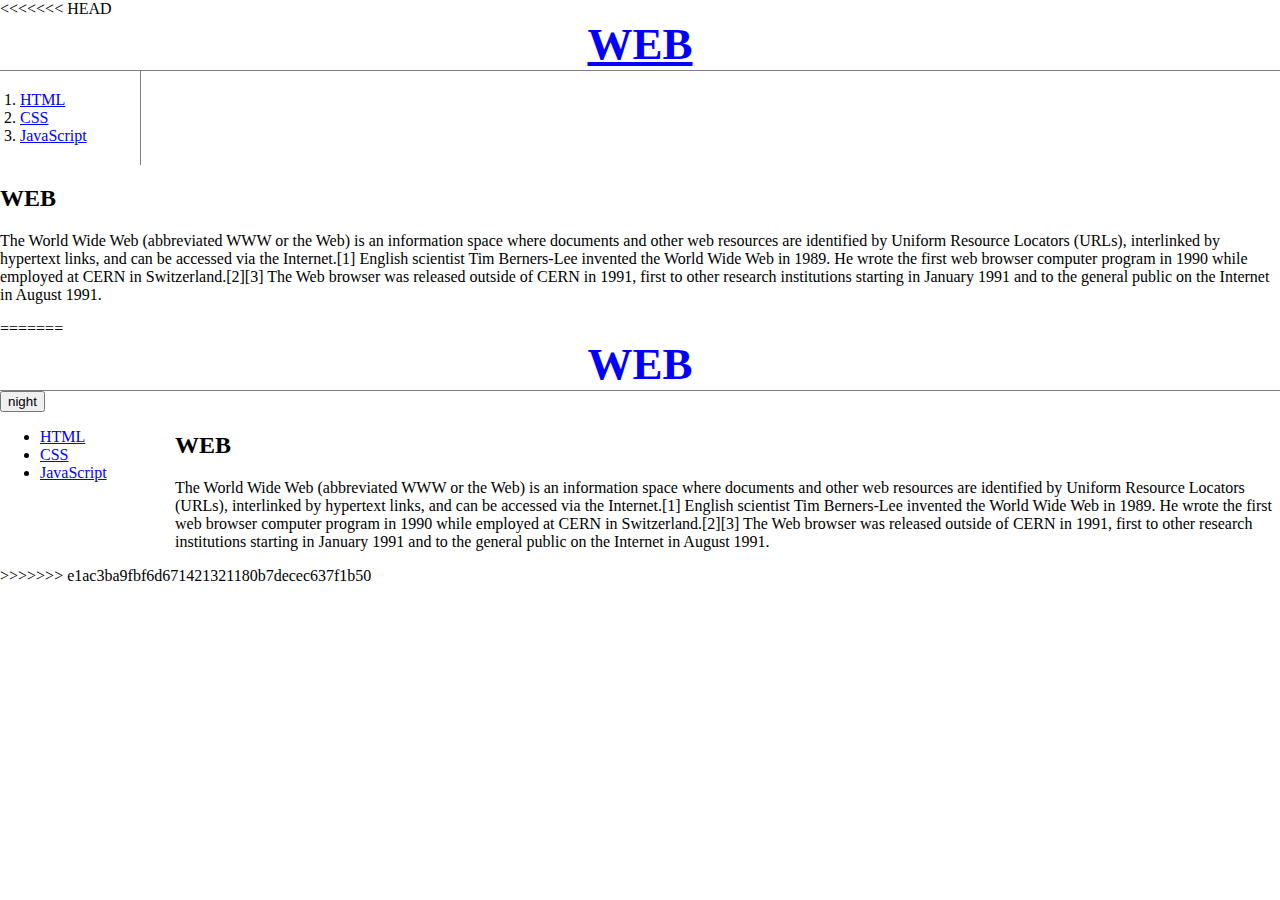
<file: index.html>
<!doctype html>
<html>
<head>
  <title>WEB1 - Welcome</title>
  <meta charset="utf-8">
<<<<<<< HEAD
</head>

<body>
  <h1><a href="index.html"><u>WEB</u></a></h1>
  <ol>
    <li><a href="1.html"><u>HTML</u></a></li>
    <li><a href="2.html"><u>CSS</u></a></li>
    <li><a href="3.html"><u>JavaScript</u></a></li>
  </ol>
  <h2>WEB</h2>
  <p>
    The World Wide Web (abbreviated WWW or the Web) is an information space where documents and other web resources are identified by Uniform Resource Locators (URLs), interlinked by hypertext links, and can be accessed via the Internet.[1] English scientist Tim Berners-Lee invented the World Wide Web in 1989. He wrote the first web browser computer program in 1990 while employed at CERN in Switzerland.[2][3] The Web browser was released outside of CERN in 1991, first to other research institutions starting in January 1991 and to the general public on the Internet in August 1991.
  </p>
=======
  <link rel="stylesheet" href="style.css">
  <script src="https://ajax.googleapis.com/ajax/libs/jquery/3.4.1/jquery.min.js"></script>
  <script src="colors.js"></script>
</head>

<body>
  <h1><a href="index.html">WEB</a></h1>
  <input type="button" value="night" onclick="nightDayHandler(this);">

  <div id="grid">
    <ul>
      <li><a href="1.html"><u>HTML</u></a></li>
      <li><a href="2.html"><u>CSS</u></a></li>
      <li><a href="3.html"><u>JavaScript</u></a></li>
    </ul>
    <div id="article">
      <h2>WEB</h2>
      <p>
        The World Wide Web (abbreviated WWW or the Web) is an information space where documents and other web resources are identified by Uniform Resource Locators (URLs), interlinked by hypertext links, and can be accessed via the Internet.[1] English scientist Tim Berners-Lee invented the World Wide Web in 1989. He wrote the first web browser computer program in 1990 while employed at CERN in Switzerland.[2][3] The Web browser was released outside of CERN in 1991, first to other research institutions starting in January 1991 and to the general public on the Internet in August 1991.
      </p>
    </div>
  </div>
>>>>>>> e1ac3ba9fbf6d671421321180b7decec637f1b50
</body>
</html>
</file>
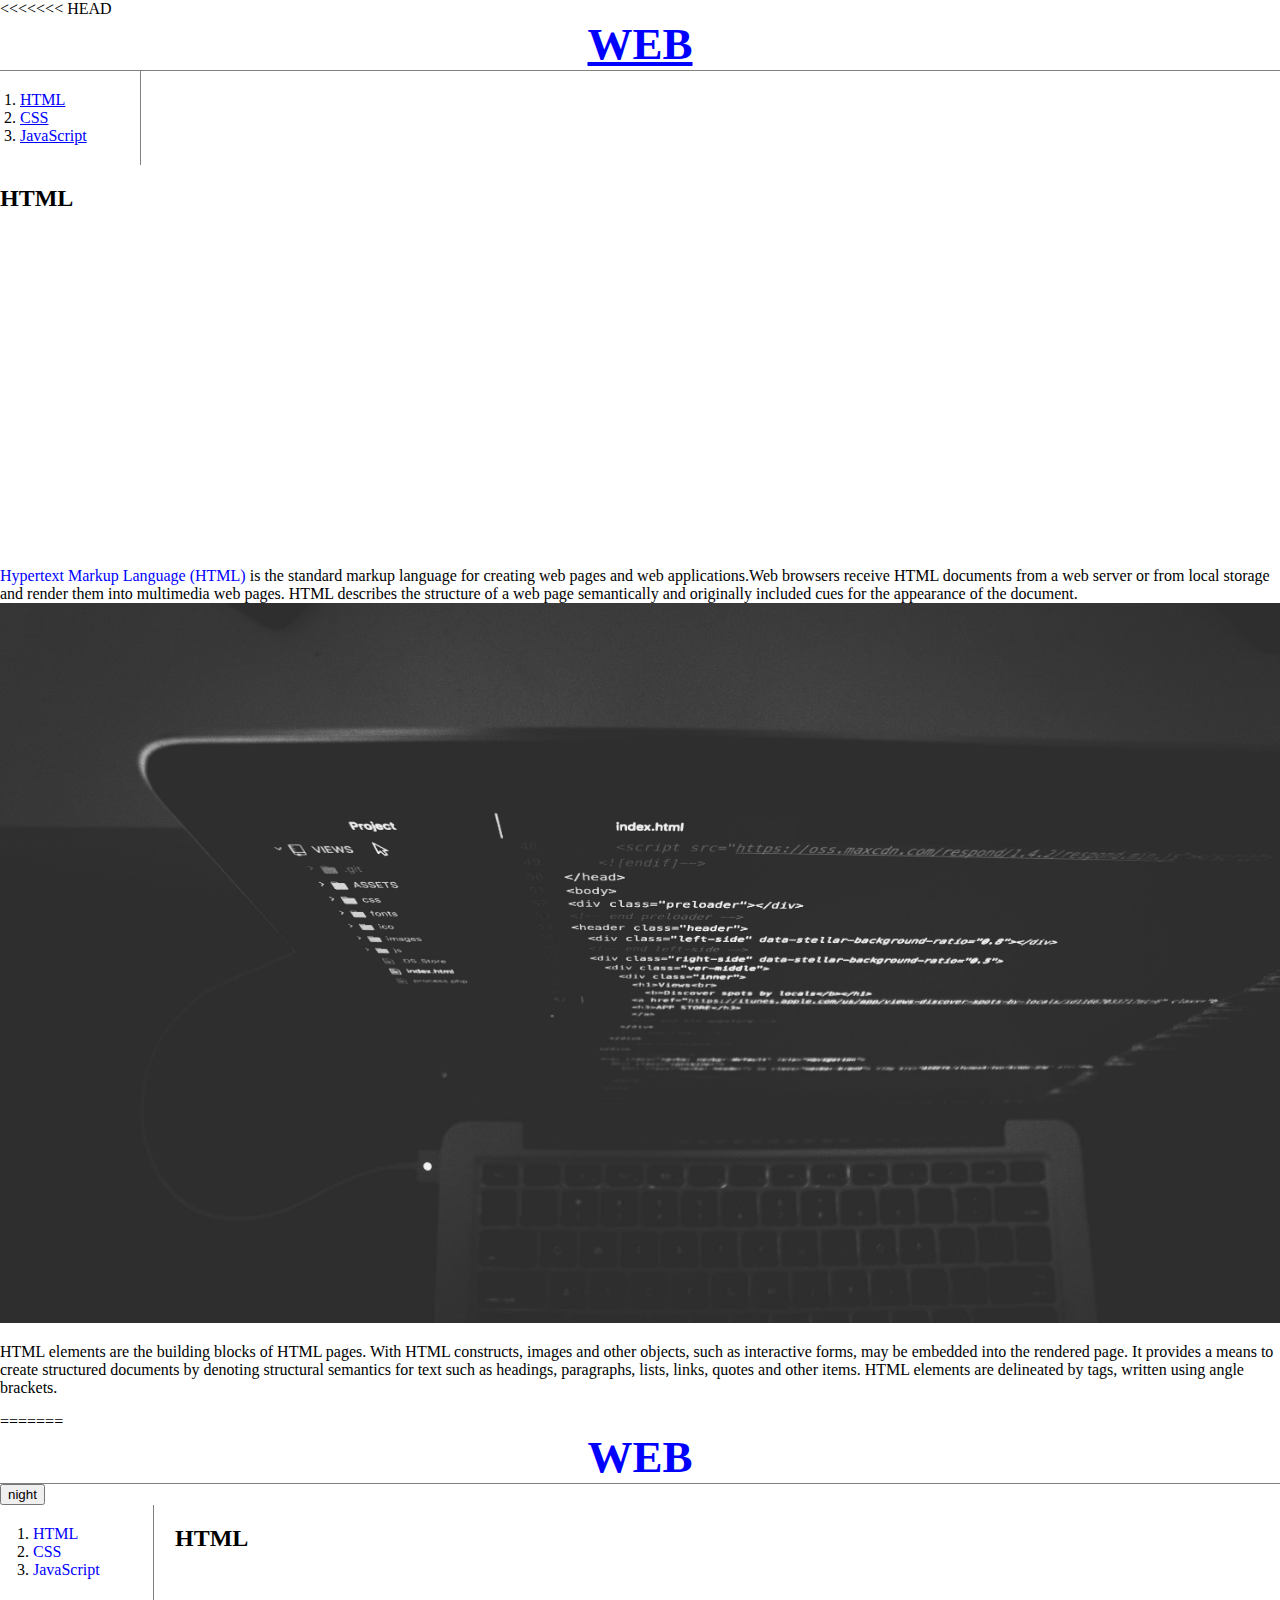
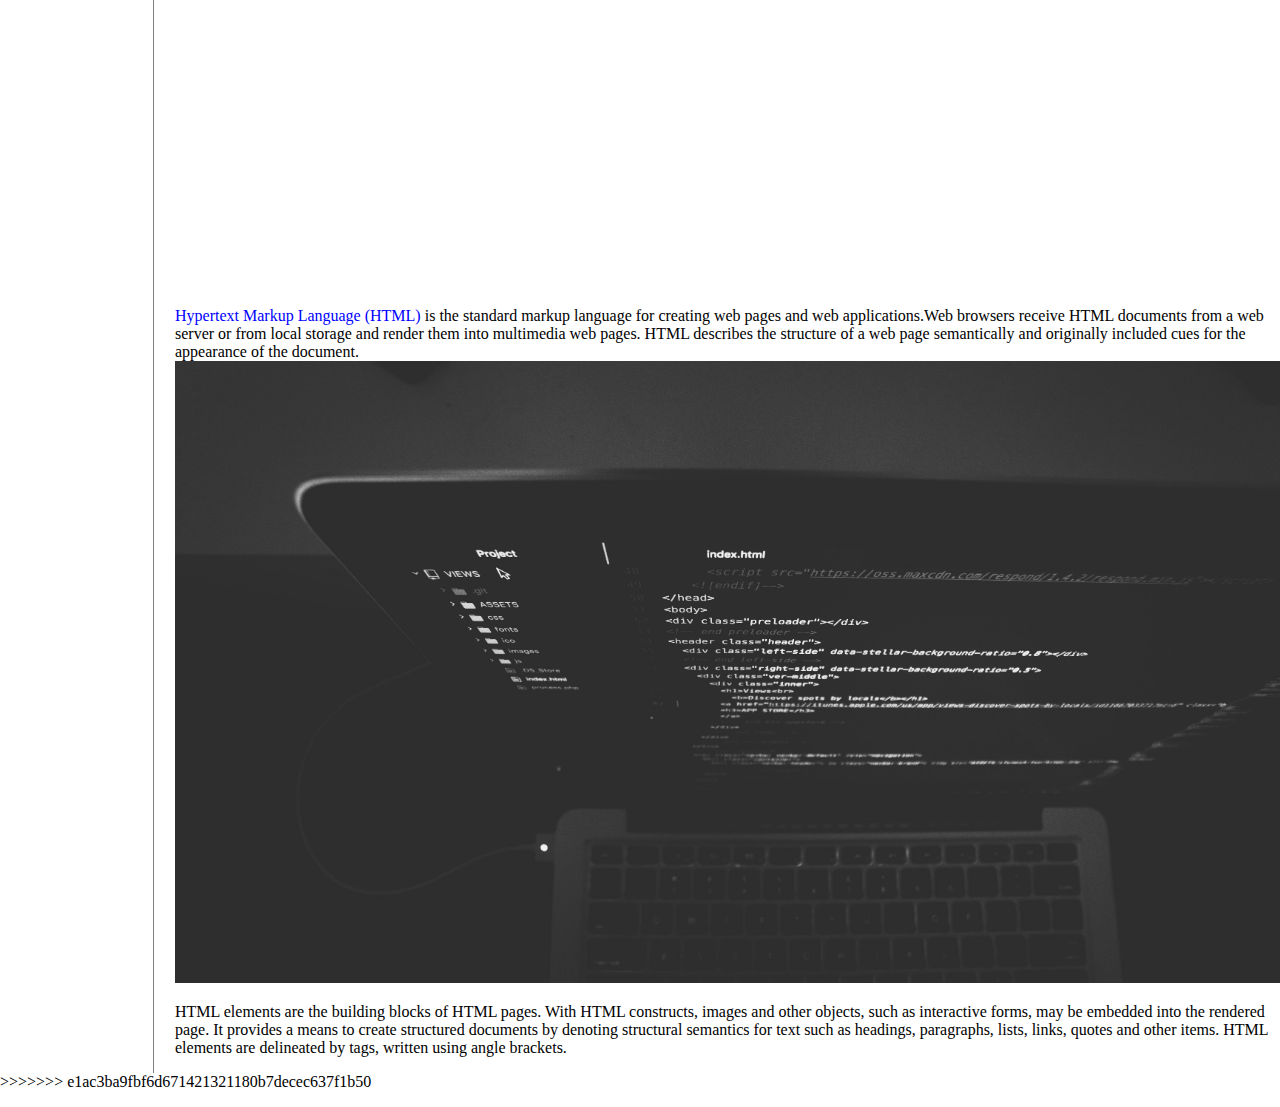
<file: 1.html>
<!doctype html>
<html>
<head>
<<<<<<< HEAD
  <title>WEB1 - html</title>
  <meta charset="utf-8">
</head>
<body>
  <h1><a href="index.html"><u>WEB</u></a></h1>
  <ol>
    <li><a href="1.html"><u>HTML</u></a></li>
    <li><a href="2.html"><u>CSS</u></a></li>
    <li><a href="3.html"><u>JavaScript</u></a></li>
  </ol>
  <h2>HTML</h2>
  <p>
    <iframe width="560" height="315" src="https://www.youtube.com/embed/9GkFI1ovBbU" frameborder="0" allow="accelerometer; autoplay; encrypted-media; gyroscope; picture-in-picture" allowfullscreen></iframe>
  </p>
  <p>
    <a href="https://www.w3.org/TR/html5/" target="_blank" title="html5 sepcification">Hypertext Markup Language (HTML)</a> is the standard markup language for creating web pages and web applications.Web browsers receive HTML documents from a web server or from local storage and render them into multimedia web pages. HTML describes the structure of a web page semantically and originally included cues for the appearance of the document.
    <img src="coding.jpg" width="100%">
  </p>
  <p>
    HTML elements are the building blocks of HTML pages. With HTML constructs, images and other objects, such as interactive forms, may be embedded into the rendered page. It provides a means to create structured documents by denoting structural semantics for text such as headings, paragraphs, lists, links, quotes and other items. HTML elements are delineated by tags, written using angle brackets.
  </p>

=======
  <title>WEB - html</title>
  <meta charset="utf-8">
  <!-- Global site tag (gtag.js) - Google Analytics -->
<script async src="https://www.googletagmanager.com/gtag/js?id=UA-140244105-1"></script>
<script>
  window.dataLayer = window.dataLayer || [];
  function gtag(){dataLayer.push(arguments);}
  gtag('js', new Date());

  gtag('config', 'UA-140244105-1');
</script>
<link rel="stylesheet" href="style.css">
<script src="https://ajax.googleapis.com/ajax/libs/jquery/3.4.1/jquery.min.js"></script>
<script src="colors.js"></script>
</head>
<body>
  <h1><a href="index.html">WEB</a></h1>
    <input type="button" value="night" onclick="nightDayHandler(this);">
  <div id="grid">
    <ol>
      <li><a href="1.html">HTML</a></li>
      <li><a href="2.html">CSS</a></li>
      <li><a href="3.html">JavaScript</a></li>
    </ol>
    <div id="article">
      <h2>HTML</h2>
      <p>
        <iframe width="560" height="315" src="https://www.youtube.com/embed/9GkFI1ovBbU" frameborder="0" allow="accelerometer; autoplay; encrypted-media; gyroscope; picture-in-picture" allowfullscreen></iframe>
      </p>
      <p>
        <a href="https://www.w3.org/TR/html5/" target="_blank" title="html5 sepcification">Hypertext Markup Language (HTML)</a> is the standard markup language for creating web pages and web applications.Web browsers receive HTML documents from a web server or from local storage and render them into multimedia web pages. HTML describes the structure of a web page semantically and originally included cues for the appearance of the document.
        <img src="coding.jpg" width="100%">
      </p>
      <p>
        HTML elements are the building blocks of HTML pages. With HTML constructs, images and other objects, such as interactive forms, may be embedded into the rendered page. It provides a means to create structured documents by denoting structural semantics for text such as headings, paragraphs, lists, links, quotes and other items. HTML elements are delineated by tags, written using angle brackets.
      </p>
    </div>
  </div>
>>>>>>> e1ac3ba9fbf6d671421321180b7decec637f1b50
  <p>
    <div id="disqus_thread"></div>
<script>

/**
*  RECOMMENDED CONFIGURATION VARIABLES: EDIT AND UNCOMMENT THE SECTION BELOW TO INSERT DYNAMIC VALUES FROM YOUR PLATFORM OR CMS.
*  LEARN WHY DEFINING THESE VARIABLES IS IMPORTANT: https://disqus.com/admin/universalcode/#configuration-variables*/
/*
var disqus_config = function () {
this.page.url = PAGE_URL;  // Replace PAGE_URL with your page's canonical URL variable
this.page.identifier = PAGE_IDENTIFIER; // Replace PAGE_IDENTIFIER with your page's unique identifier variable
};
*/
(function() { // DON'T EDIT BELOW THIS LINE
var d = document, s = d.createElement('script');
s.src = 'https://web1-5j0muye2n3.disqus.com/embed.js';
s.setAttribute('data-timestamp', +new Date());
(d.head || d.body).appendChild(s);
})();
</script>
<noscript>Please enable JavaScript to view the <a href="https://disqus.com/?ref_noscript">comments powered by Disqus.</a></noscript>

  </p>

  <p>
    <!--Start of Tawk.to Script-->
<script type="text/javascript">
var Tawk_API=Tawk_API||{}, Tawk_LoadStart=new Date();
(function(){
var s1=document.createElement("script"),s0=document.getElementsByTagName("script")[0];
s1.async=true;
s1.src='https://embed.tawk.to/5cdbacdb2846b90c57ae8b18/default';
s1.charset='UTF-8';
s1.setAttribute('crossorigin','*');
s0.parentNode.insertBefore(s1,s0);
})();
</script>
<!--End of Tawk.to Script-->
  </p>
</body>
</html>
</file>
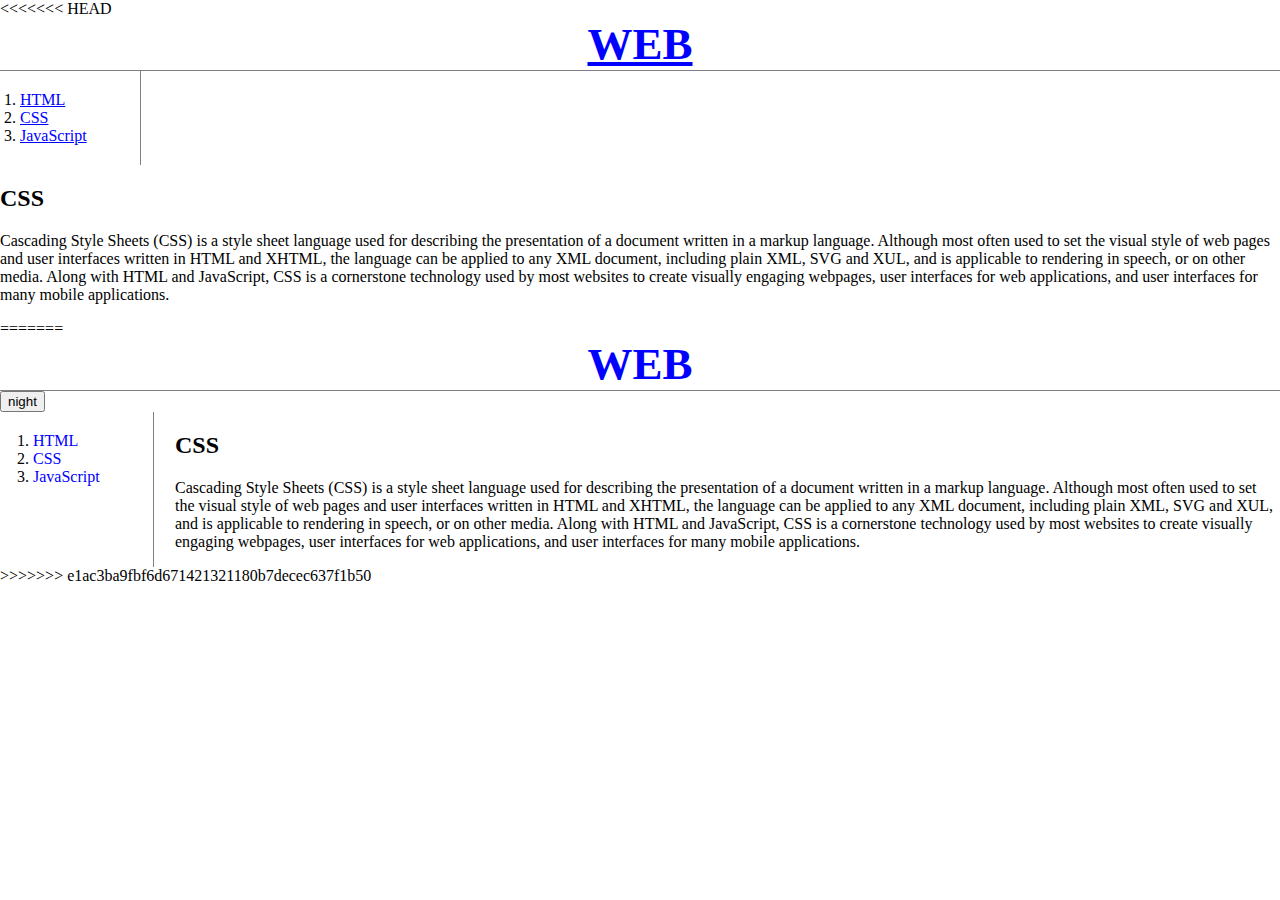
<file: 2.html>
<!doctype html>
<html>
<head>
<<<<<<< HEAD
  <title>WEB1 - html</title>
  <meta charset="utf-8">
</head>
<body>
  <h1><a href="index.html"><u>WEB</u></a></h1>
  <ol>
    <li><a href="1.html"><u>HTML</u></a></li>
    <li><a href="2.html"><u>CSS</u></a></li>
    <li><a href="3.html"><u>JavaScript</u></a></li>
  </ol>
  <h2>CSS</h2>
  <p>
    Cascading Style Sheets (CSS) is a style sheet language used for describing the presentation of a document written in a markup language. Although most often used to set the visual style of web pages and user interfaces written in HTML and XHTML, the language can be applied to any XML document, including plain XML, SVG and XUL, and is applicable to rendering in speech, or on other media. Along with HTML and JavaScript, CSS is a cornerstone technology used by most websites to create visually engaging webpages, user interfaces for web applications, and user interfaces for many mobile applications.
  </p>
=======
  <title>WEB1 - css</title>
  <meta charset="utf-8">
  <link rel="stylesheet" href="style.css">
  <!-- Global site tag (gtag.js) - Google Analytics -->
<script async src="https://www.googletagmanager.com/gtag/js?id=UA-140244105-1"></script>
<script>
  window.dataLayer = window.dataLayer || [];
  function gtag(){dataLayer.push(arguments);}
  gtag('js', new Date());

  gtag('config', 'UA-140244105-1');
</script>

<script src="https://ajax.googleapis.com/ajax/libs/jquery/3.4.1/jquery.min.js"></script>
<script src="colors.js"></script>
</head>
<body>
  <h1><a href="index.html">WEB</a></h1>
  <input type="button" value="night" onclick="nightDayHandler(this);">
  <div id="grid">
    <ol>
      <li><a href="1.html">HTML</a></li>
      <li><a href="2.html" class="active">CSS</a></li>
      <li><a href="3.html">JavaScript</a></li>
    </ol>
  <!--
  <h1><a href="index.html"><u><font color="red">WEB</font></u></a></h1>
  <ol>
    <li><a href="1.html"><u><font color="red">HTML</font></u></a></li>
    <li><a href="2.html"><u><font color="red">CSS</font></u></a></li>
    <li><a href="3.html"><u><font color="red">JavaScript</font></u></a></li>
  </ol>
  -->
    <div id="article">
      <h2>CSS</h2>
      <p>
        Cascading Style Sheets (CSS) is a style sheet language used for describing the presentation of a document written in a markup language. Although most often used to set the visual style of web pages and user interfaces written in HTML and XHTML, the language can be applied to any XML document, including plain XML, SVG and XUL, and is applicable to rendering in speech, or on other media. Along with HTML and JavaScript, CSS is a cornerstone technology used by most websites to create visually engaging webpages, user interfaces for web applications, and user interfaces for many mobile applications.
      </p>
    </div>
  </div>
>>>>>>> e1ac3ba9fbf6d671421321180b7decec637f1b50
</body>
</html>
</file>
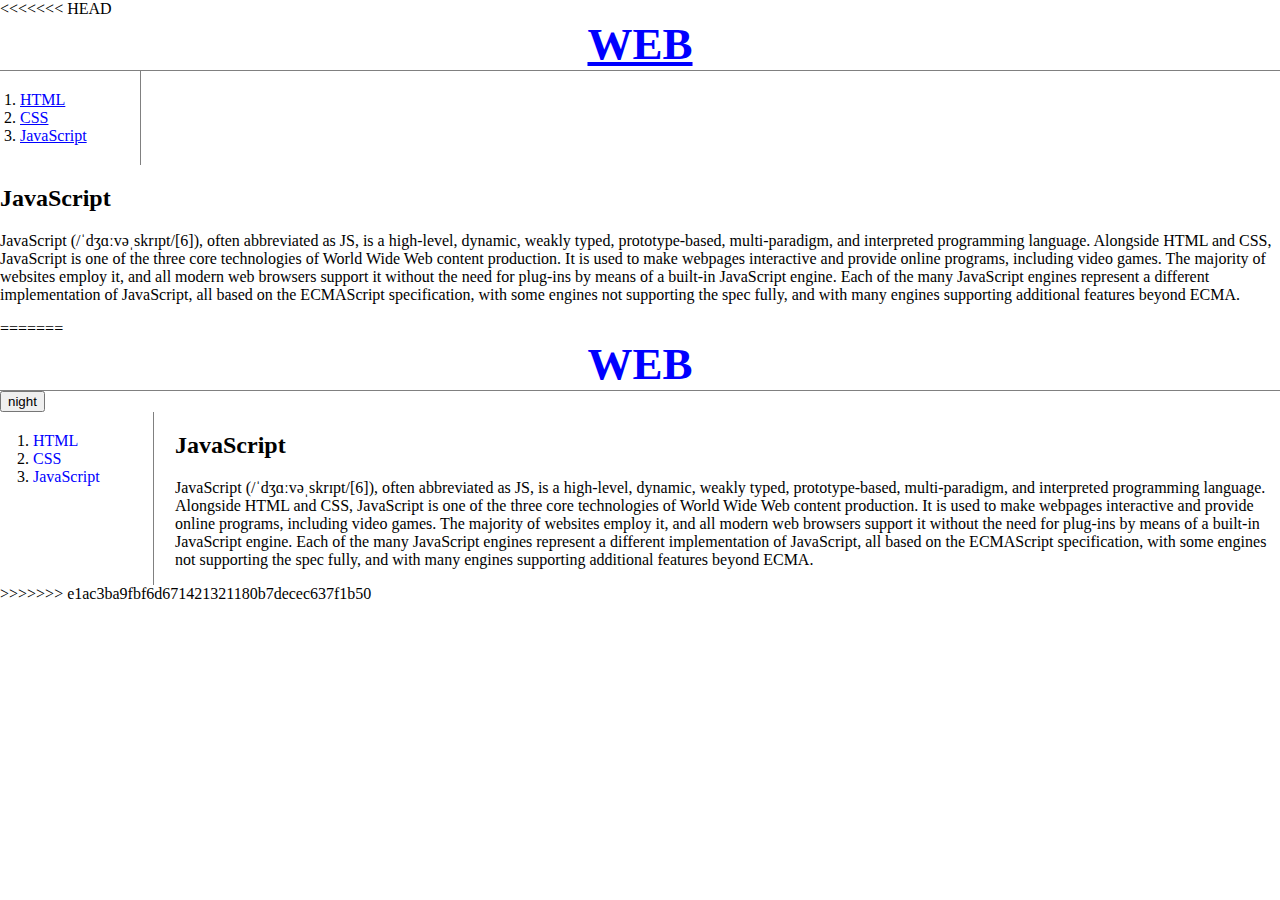
<file: 3.html>
<!doctype html>
<html>
<head>
<<<<<<< HEAD
  <title>WEB1 - html</title>
  <meta charset="utf-8">
</head>
<body>
  <h1><a href="index.html"><u>WEB</u></a></h1>
  <ol>
    <li><a href="1.html"><u>HTML</u></a></li>
    <li><a href="2.html"><u>CSS</u></a></li>
    <li><a href="3.html"><u>JavaScript</u></a></li>
  </ol>
  <h2>JavaScript</h2>
  <p>
    JavaScript (/ˈdʒɑːvəˌskrɪpt/[6]), often abbreviated as JS, is a high-level, dynamic, weakly typed, prototype-based, multi-paradigm, and interpreted programming language. Alongside HTML and CSS, JavaScript is one of the three core technologies of World Wide Web content production. It is used to make webpages interactive and provide online programs, including video games. The majority of websites employ it, and all modern web browsers support it without the need for plug-ins by means of a built-in JavaScript engine. Each of the many JavaScript engines represent a different implementation of JavaScript, all based on the ECMAScript specification, with some engines not supporting the spec fully, and with many engines supporting additional features beyond ECMA.
  </p>
=======
  <title>WEB1 - JavaScript</title>
  <meta charset="utf-8">
  <link rel="stylesheet" href="style.css">

  <script src="https://ajax.googleapis.com/ajax/libs/jquery/3.4.1/jquery.min.js"></script>
  <script src="colors.js"></script>
</head>
<body>
  <h1><a href="index.html">WEB</a></h1>
    <input type="button" value="night" onclick="nightDayHandler(this);">
  <div id="grid">
    <ol>
      <li><a href="1.html">HTML</a></li>
      <li><a href="2.html">CSS</a></li>
      <li><a href="3.html">JavaScript</a></li>
    </ol>
    <div id="article">
      <h2>JavaScript</h2>
      <p>
        JavaScript (/ˈdʒɑːvəˌskrɪpt/[6]), often abbreviated as JS, is a high-level, dynamic, weakly typed, prototype-based, multi-paradigm, and interpreted programming language. Alongside HTML and CSS, JavaScript is one of the three core technologies of World Wide Web content production. It is used to make webpages interactive and provide online programs, including video games. The majority of websites employ it, and all modern web browsers support it without the need for plug-ins by means of a built-in JavaScript engine. Each of the many JavaScript engines represent a different implementation of JavaScript, all based on the ECMAScript specification, with some engines not supporting the spec fully, and with many engines supporting additional features beyond ECMA.
      </p>
    </div>
  </div>
>>>>>>> e1ac3ba9fbf6d671421321180b7decec637f1b50
</body>
</html>
</file>
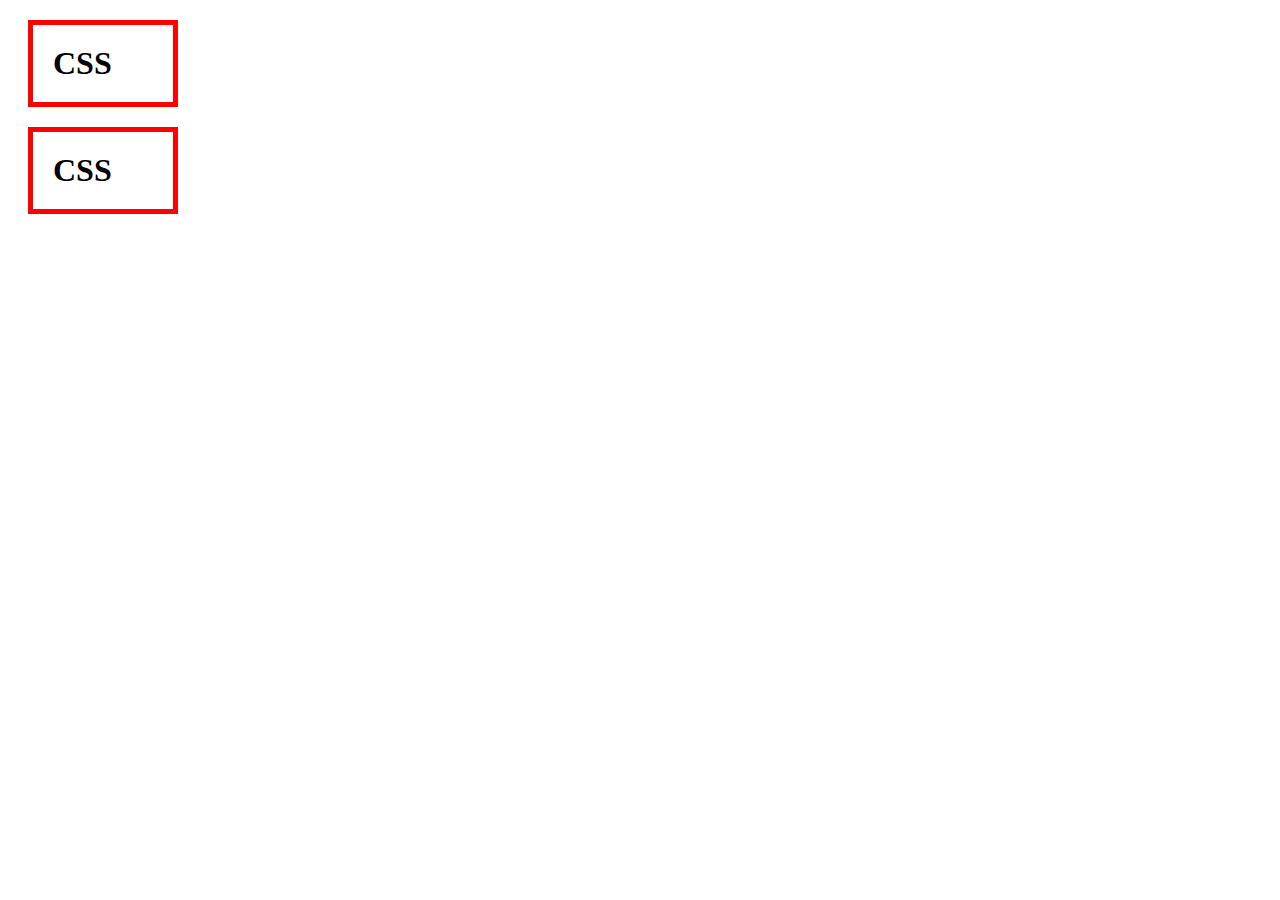
<file: boxmodel.html>
<!DOCTYPE html>
<html>
  <head>
    <meta charset="utf-8">
    <title></title>
    <style>
      h1{
        border: 5px solid red;
        padding: 20px;
        margin: 20px;
        display: block;
        width: 100px;
      }
    </style>
  </head>
  <body>
    <h1>CSS</h1>
    <h1>CSS</h1>
  </body>
</html>
</file>
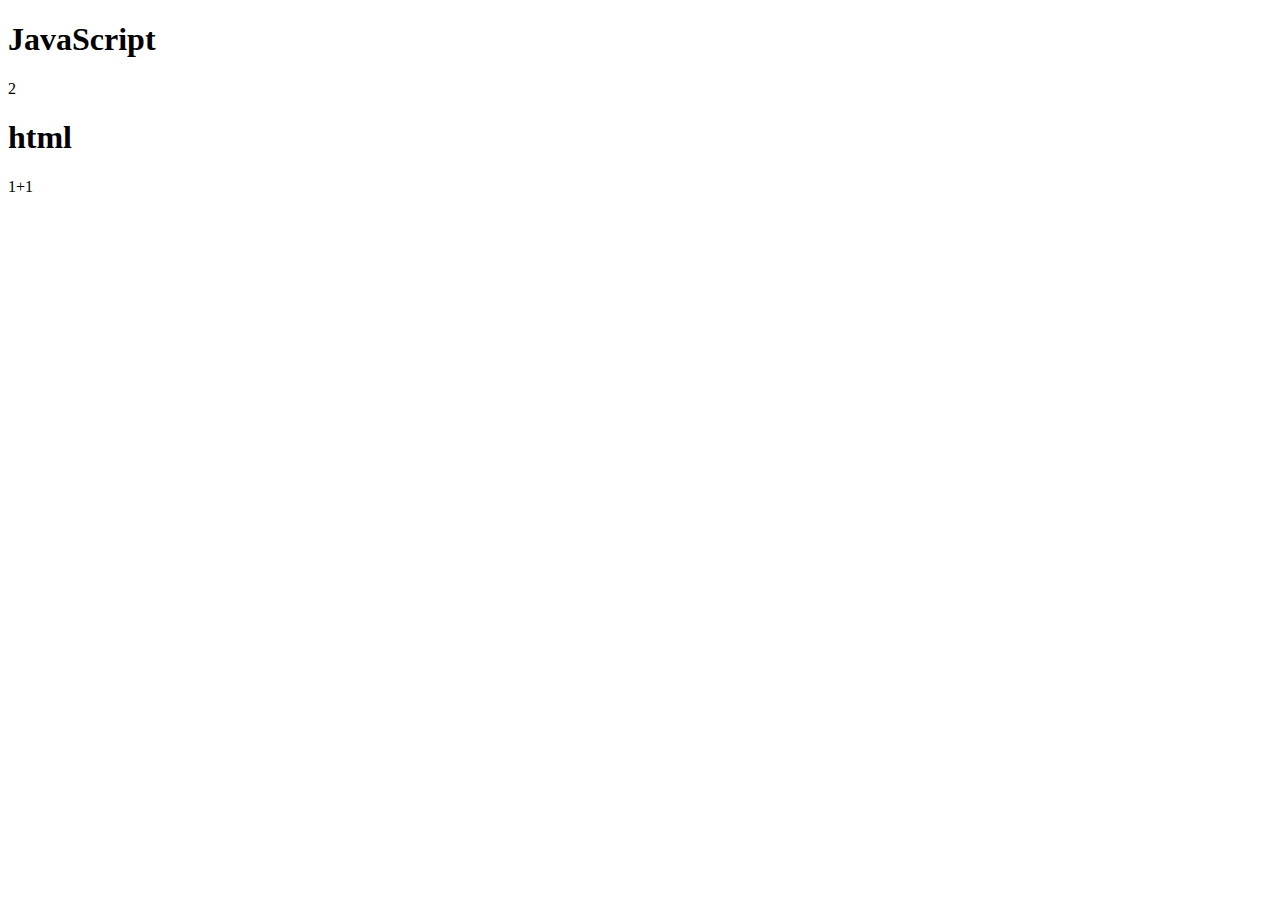
<file: ex1.html>
<!DOCTYPE html>
<html>
  <head>
    <meta charset="utf-8">
    <title></title>
  </head>
  <body>
    <h1>JavaScript</h1>
    <script>
      document.write(1+1);
    </script>
    <h1>html</h1>
    1+1
  </body>
</html>
</file>
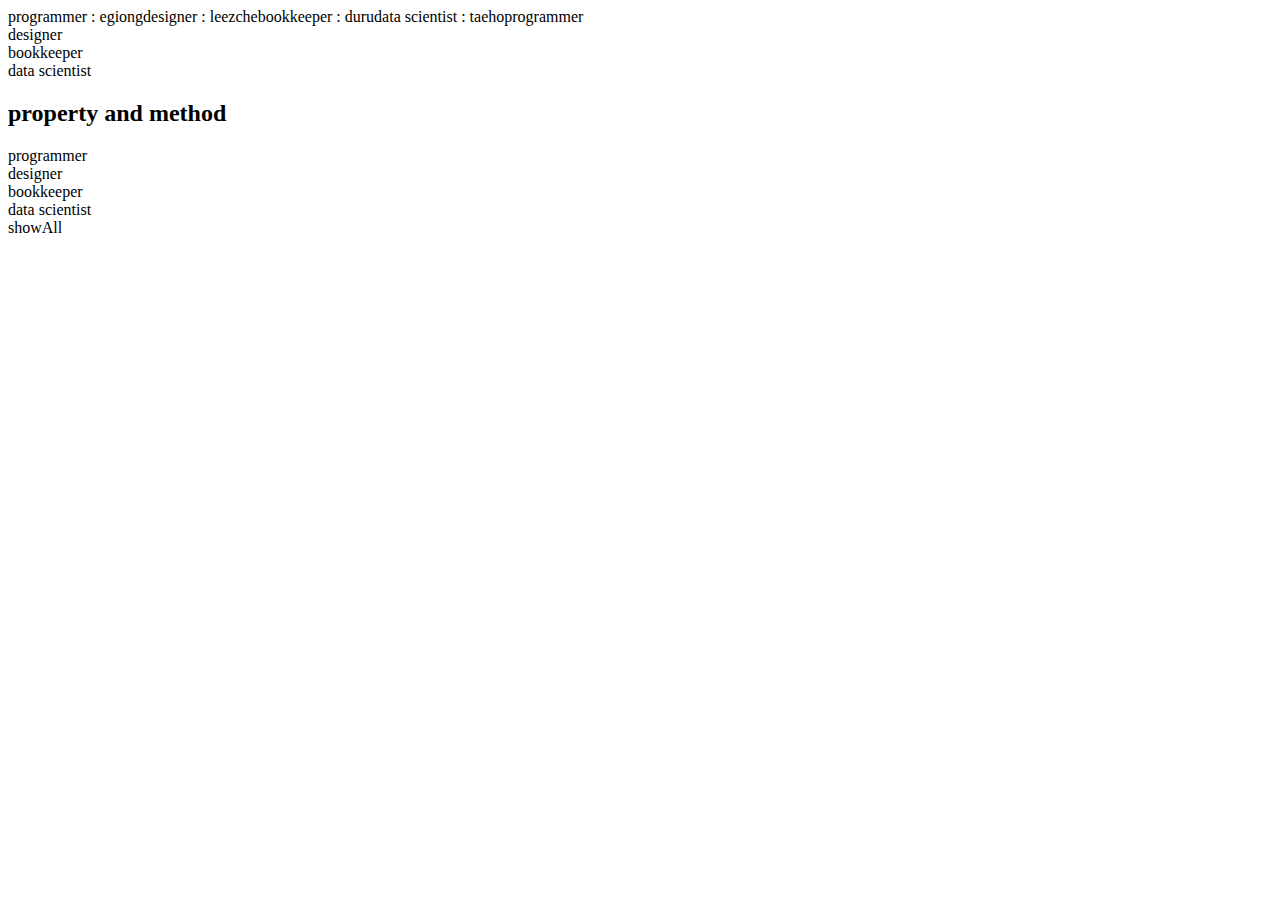
<file: ex10.html>
<!DOCTYPE html>
<html lang="en" dir="ltr">
  <head>
    <meta charset="utf-8">
    <title></title>
    <script>
      var coworkers = {
        "programmer": "egiong",
        "designer": "leezche"
      };
      document.write("programmer : " + coworkers.programmer);
      document.write("designer : " + coworkers.designer);
      coworkers.bookkeeper = "duru";
      document.write("bookkeeper : " + coworkers.bookkeeper);
      coworkers["data scientist"] = "taeho";
      document.write("data scientist : " + coworkers["data scientist"]);
      for(var key in coworkers) {
        document.write(key+"<br>");
      }
    </script>
  </head>
  <body>
    <h2> property and method</h2>
    <script>
      coworkers.showAll = function(){
        for(var key in this){
          document.write(key + "<br>");
        }
      };
      coworkers.showAll();
    </script>
  </body>
</html>
</file>
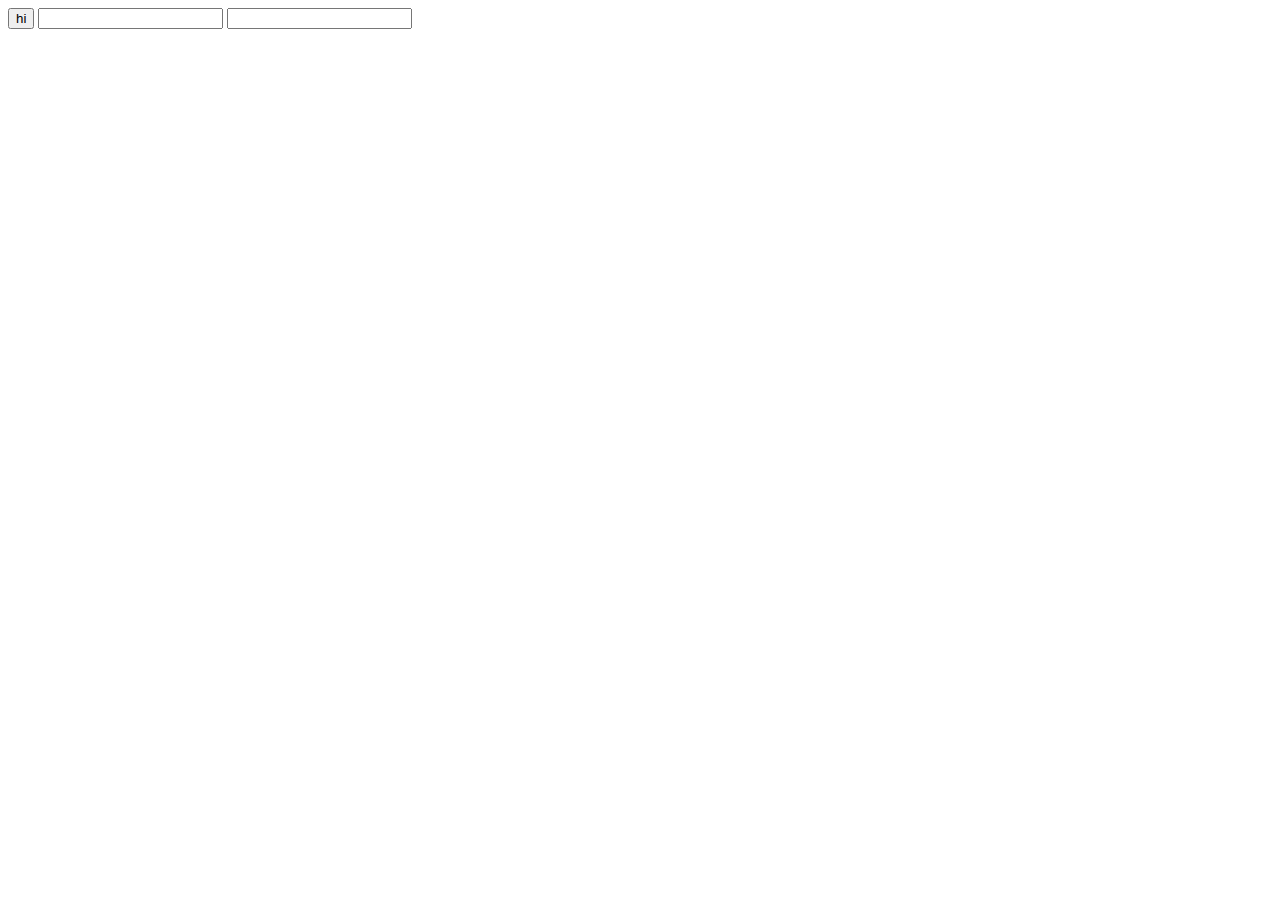
<file: ex2.html>
<!DOCTYPE html>
<html lang="en" dir="ltr">
  <head>
    <meta charset="utf-8">
    <title></title>
  </head>
  <body>
    <input type="button" name="" value="hi" onclick="alert('hi')">
    <input type="text" onclick="alert('changed')">
    <input type="text" onkeydown="alert('key down')">
  </body>
</html>
</file>
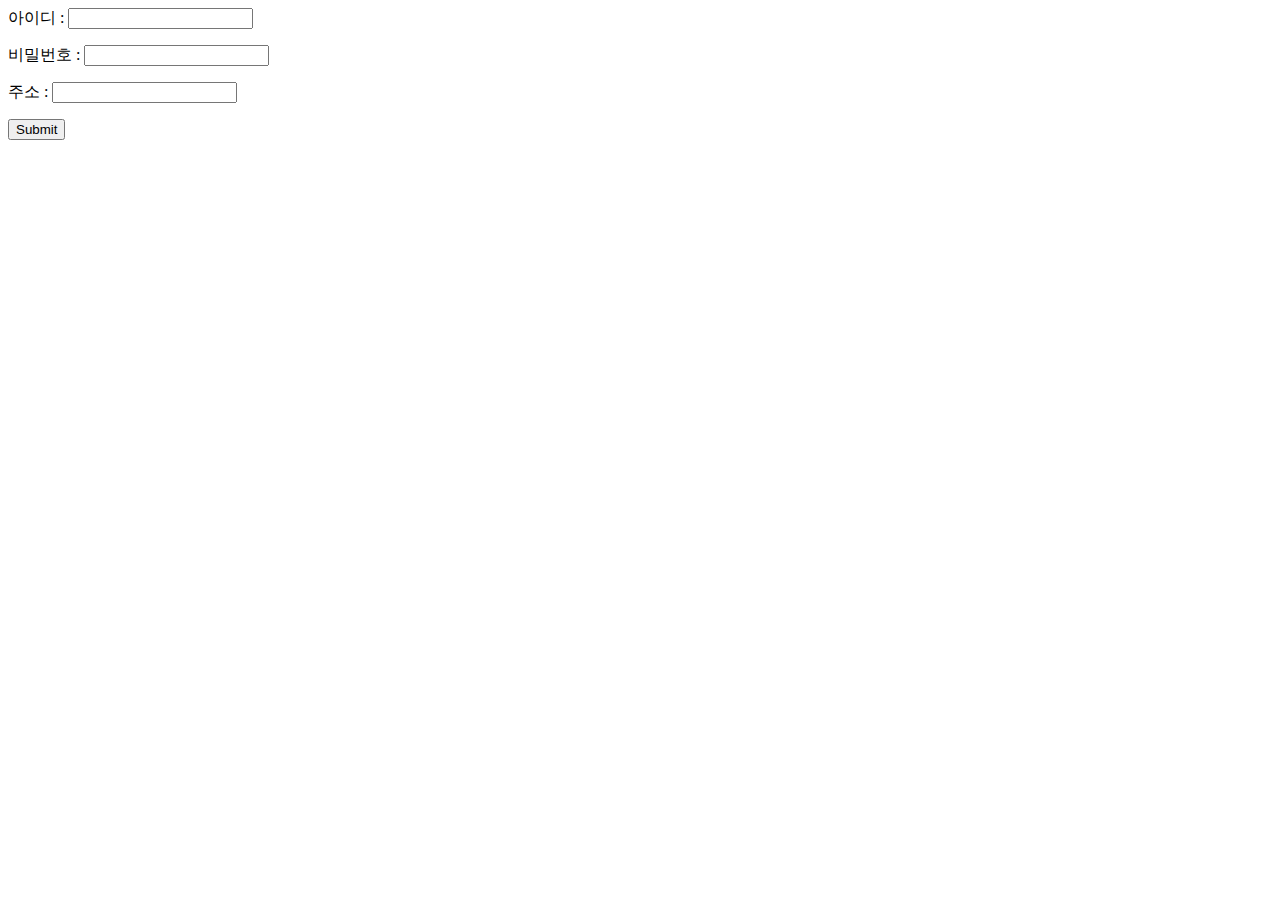
<file: form.html>
<html>
<body>
  <form action="http://localhost/login.php">
    <p>아이디 : <input type="text" name="id"></p>
    <p>비밀번호 : <input type="password" name='pwd'></p>
    <p>주소 : <input type="text" name="address"></p>
    <input type="submit">
  </form>
</body>
</html>
</file>
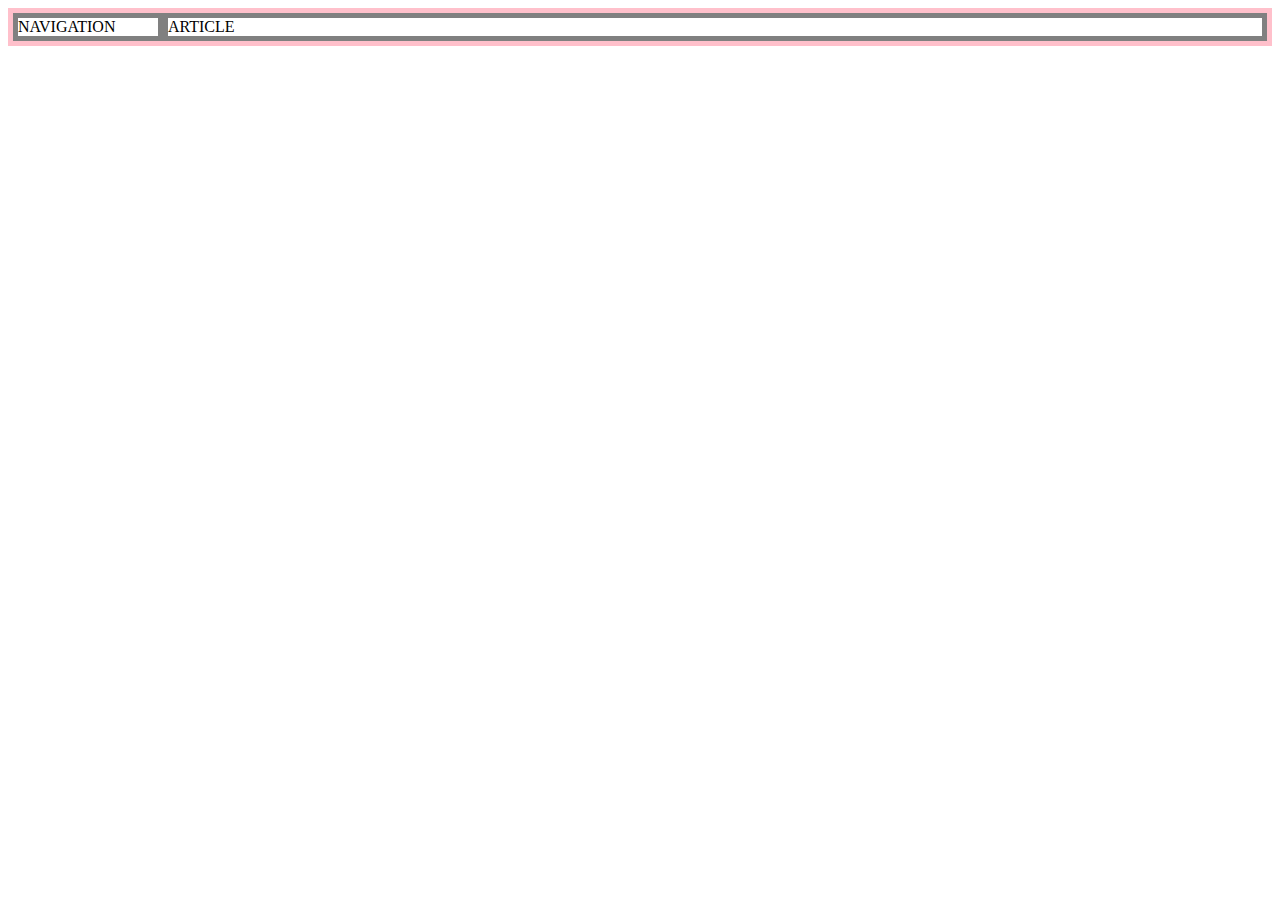
<file: grid.html>
<!DOCTYPE html>
<html>
  <head>
    <meta charset="utf-8">
    <title></title>
    <style>
      #grid{
        border: 5px solid pink;
        display: grid;
        grid-template-columns: 150px 1fr;
      }
      div{
        border: 5px solid gray;
      }
    </style>
  </head>
  <body>
    <div id="grid">
      <div>NAVIGATION</div>
      <div>ARTICLE</div>
    </div>
  </body>
</html>
</file>
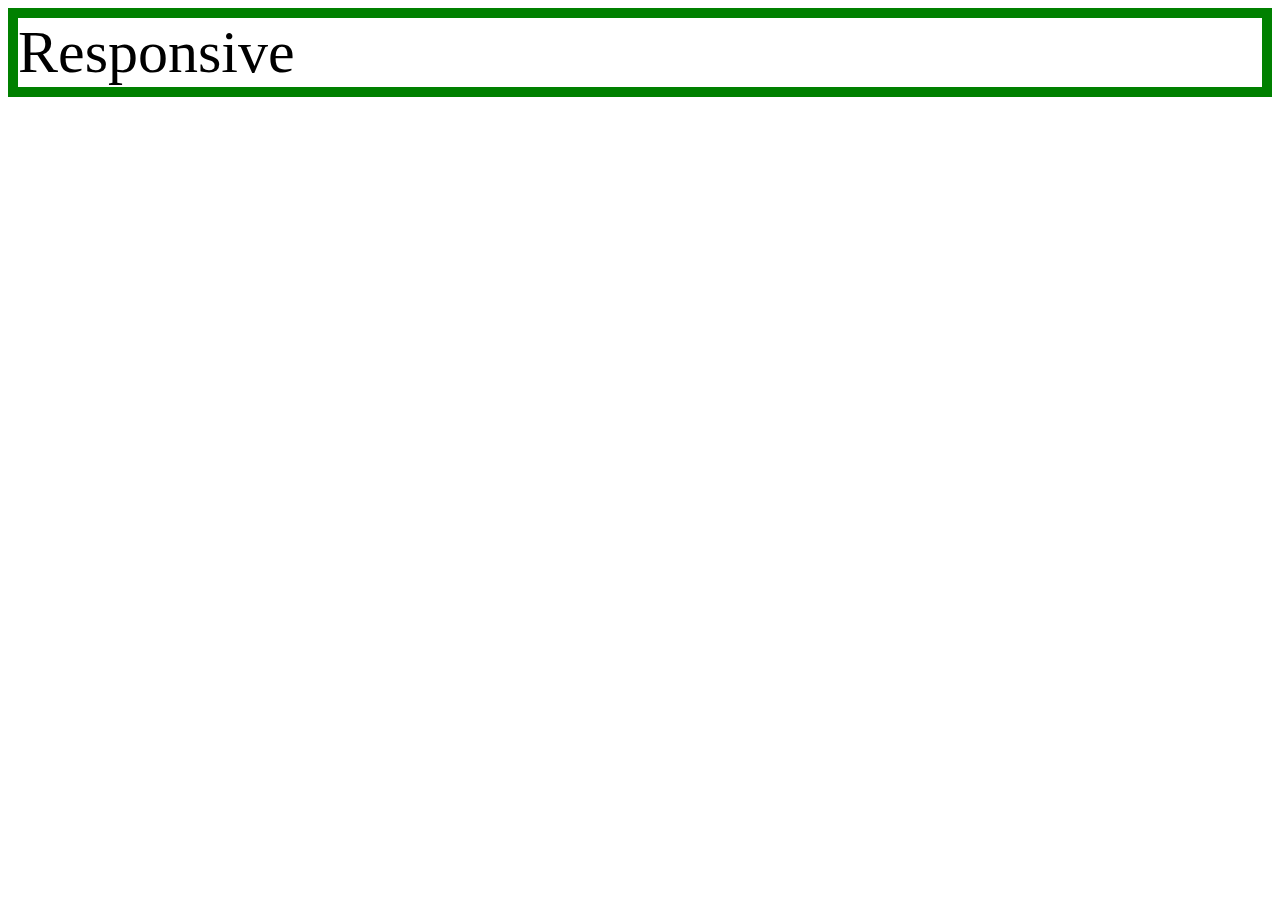
<file: mediaquery.html>
<!DOCTYPE html>
<html>
  <head>
    <meta charset="utf-8">
    <title></title>
    <style>
      div{
        border: 10px solid green;
        font-size: 60px;
      }
      @media(max-width:800px){
        div{
          display:none;
        }
      }
    </style>
  </head>
  <body>
    <div>
      Responsive
    </div>
  </body>
</html>
</file>
<file: style.css>
body{
      margin: 0;
    }
    a{
      color:blue;
      text-decoration: none;
    }
    h1{
      font-size: 45px;
      text-align: center;
      margin: 0;
      border-bottom: 1px solid gray;
    }
    ol{
      border-right: 1px solid gray;
      width: 100px;
      margin: 0;
      padding: 20px;
    }
    #grid{
      display: grid;
      grid-template-columns: 150px 1fr
    }
    #grid ol{
          padding-left: 33px;
    }
    #article{
      padding-left: 25px;
    }
    @media(max-width:800px){
      #grid{
        display: block;
      }
      ol{
        border-right: none;
      }
      h1{
        border-bottom: none;
      }
    }
</file>
